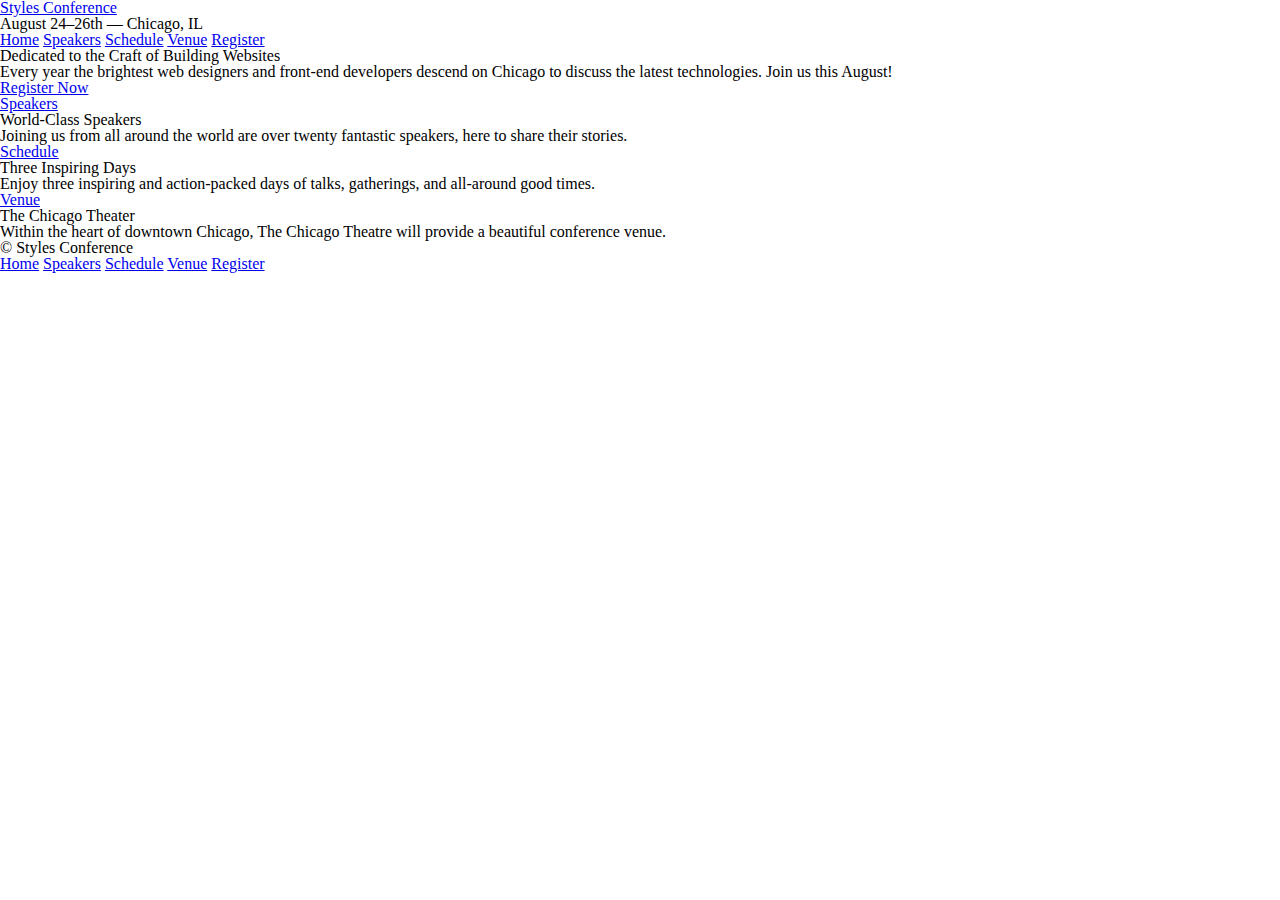
<file: styles-conference/index.html>
<!DOCTYPE html>
<html lang="en">

<head>
  <meta charset="utf-8">
  <title>Styles Conference</title>
  <link rel="stylesheet" href="assets/stylesheets/main.css">
</head>

<body>
  <header>
    <h1 class="title1"><a href="index.html">Styles Conference</a></h1>
    <h3>August 24&ndash;26th &mdash; Chicago, IL</h3>
    <nav>
      <a href="index.html">Home</a>
      <a href="speakers.html">Speakers</a>
      <a href="schedule.html">Schedule</a>
      <a href="venue.html">Venue</a>
      <a href="register.html">Register</a>
    </nav>
  </header>
  <section>
    <h2>Dedicated to the Craft of Building Websites<h2>
      <p>Every year the brightest web designers and front-end developers descend on Chicago to discuss the latest technologies. Join us this August!</p>
      <a href="register.html">Register Now</a>
  </section>
  <section>
    <section>
      <h5><a href="speakers.html">Speakers</a></h5>
      <h3>World-Class Speakers</h3>
      <p>Joining us from all around the world are over twenty fantastic speakers, here to share their stories.</p>
    </section>
    <section>
      <h5><a href="schedule.html">Schedule</a></h5>
      <h3>Three Inspiring Days</h3>
      <p>Enjoy three inspiring and action-packed days of talks, gatherings, and all-around good times.</p>
    </section>
    <section>
      <h5><a href="venue.html">Venue</a></h5>
      <h3>The Chicago Theater</h3>
      <p>Within the heart of downtown Chicago, The Chicago Theatre will provide a beautiful conference venue.</p>
    </section>
  </section>
  <footer>
    <small>&copy; Styles Conference</small>
    <nav>
      <a href="index.html">Home</a>
      <a href="speakers.html">Speakers</a>
      <a href="schedule.html">Schedule</a>
      <a href="venue.html">Venue</a>
      <a href="register.html">Register</a>
    </nav>
  </footer>

</body>

</html>
</file>
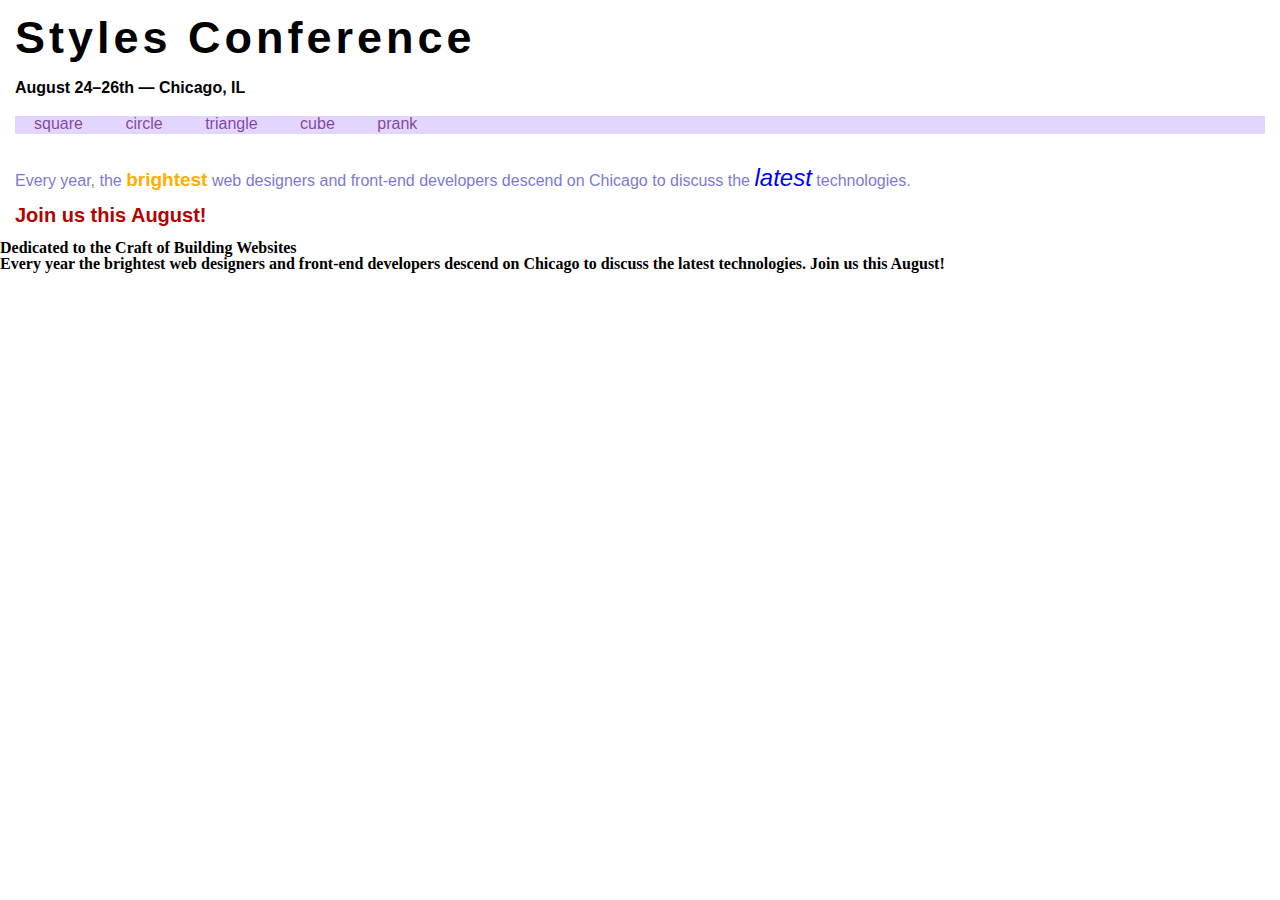
<file: styles-conference/index1.html>
<!DOCTYPE html>
<html lang="en">

<head>
  <meta charset="utf-8">
  <title>Styles Conference</title>
  <link rel="stylesheet" href="assets/stylesheets/main1.css">
</head>

<body>
  <header>
    <h1 class="title1">Styles Conference</h1>
    <h3>August 24&ndash;26th &mdash; Chicago, IL</h3>
      <nav class="top-bar">
        <ul id="navlist">
          <li><a href="">square</a></li>
          <li><a href="">circle</a></li>
          <li><a href="">triangle</a></li>
          <li><a href="">cube</a></li>
          <li><a href="">prank</a></li>
        </ul>
      </nav>
    <p><br><br>Every year, the <strong class="em1">brightest</strong> web designers and front-end developers descend on Chicago to discuss the <em class="em2">latest</em> technologies.
    </p>
    <span>Join us this August!</span>
  </header>
  <section>
    <h2>Dedicated to the Craft of Building Websites<h2>
      <p>Every year the brightest web designers and front-end developers descend on Chicago to discuss the latest technologies. Join us this August!</p>
  </section>

</body>

</html>
</file>
<file: styles-conference/assets/stylesheets/main.css>
/* http://meyerweb.com/eric/tools/css/reset/ */
/* v1.0 | 20080212 */

html, body, div, span, applet, object, iframe,
h1, h2, h3, h4, h5, h6, p, blockquote, pre,
a, abbr, acronym, address, big, cite, code,
del, dfn, em, font, img, ins, kbd, q, s, samp,
small, strike, strong, sub, sup, tt, var,
b, u, i, center,
dl, dt, dd, ol, ul, li,
fieldset, form, label, legend,
table, caption, tbody, tfoot, thead, tr, th, td {
	margin: 0;
	padding: 0;
	border: 0;
	outline: 0;
	font-size: 100%;
  font: inherit;
  /*font: inherit; was missing from reset template */
	vertical-align: baseline;
	background: transparent;
}
/* HTML5 display-role reset for older browsers */
article, aside, details, figcaption, figure,
footer, header, hgroup, menu, nav, section {
  display: block;
}
body {
	line-height: 1;
}
ol, ul {
	list-style: none;
}
blockquote, q {
	quotes: none;
}
blockquote:before, blockquote:after,
q:before, q:after {
	content: '';
	content: none;
}

/* remember to define focus styles! */
:focus {
	outline: 0;
}

/* remember to highlight inserts somehow! */
ins {
	text-decoration: none;
}
del {
	text-decoration: line-through;
}

/* tables still need 'cellspacing="0"' in the markup */
table {
	border-collapse: collapse;
	border-spacing: 0;
}
</file>
<file: styles-conference/assets/stylesheets/main1.css>
/* http://meyerweb.com/eric/tools/css/reset/ */
/* v1.0 | 20080212 */

html, body, div, span, applet, object, iframe,
h1, h2, h3, h4, h5, h6, p, blockquote, pre,
a, abbr, acronym, address, big, cite, code,
del, dfn, em, font, img, ins, kbd, q, s, samp,
small, strike, strong, sub, sup, tt, var,
b, u, i, center,
dl, dt, dd, ol, ul, li,
fieldset, form, label, legend,
table, caption, tbody, tfoot, thead, tr, th, td {
	margin: 0;
	padding: 0;
	border: 0;
	outline: 0;
	font-size: 100%;
	vertical-align: baseline;
	background: transparent;
}
body {
	line-height: 1;
}
ol, ul {
	list-style: none;
}
blockquote, q {
	quotes: none;
}
blockquote:before, blockquote:after,
q:before, q:after {
	content: '';
	content: none;
}

/* remember to define focus styles! */
:focus {
	outline: 0;
}

/* remember to highlight inserts somehow! */
ins {
	text-decoration: none;
}
del {
	text-decoration: line-through;
}

/* tables still need 'cellspacing="0"' in the markup */
table {
	border-collapse: collapse;
	border-spacing: 0;
}

/* custom css */
header {
	padding: 15px;
	font-size: 16px;
  font-family: 'Lucida Sans', 'Lucida Sans Regular', 'Lucida Grande', 'Lucida Sans Unicode', Geneva, Verdana, sans-serif;
}

header .title1 {
	font-size: 45px;
	font-family: Arial, Helvetica, sans-serif;
	padding-bottom: 20px;
	letter-spacing: 4px;
}

header h3 {
	margin-bottom: 20px;
}

.top-bar {
	width: 100%;
	height: 18px;
	background-color: rgba(82, 0, 247, 0.16);
	}
	
ul#navlist li { display: inline; }

ul#navlist li a {
	margin: 19px;
	width: 5em;
	color: rgba(83, 0, 113, 0.687);
	text-decoration: none;
	}
	
ul#navlist li a:hover {
	background-color: rgba(51, 102, 153, 0.187);
	color: #fff;
	transition: 0.2s;
	}

header p {
  color: rgb(122, 122, 211);
	padding-bottom: 15px;
}

.em1 {
  color: rgb(254, 174, 0);
  font-size: 19px;
}

.em2 {
  color: blue;
  font-size: x-large;
}

header span {
	color: rgb(181, 1, 1);
	font-weight: bolder;
	font-size: 20px;
}
</file>
